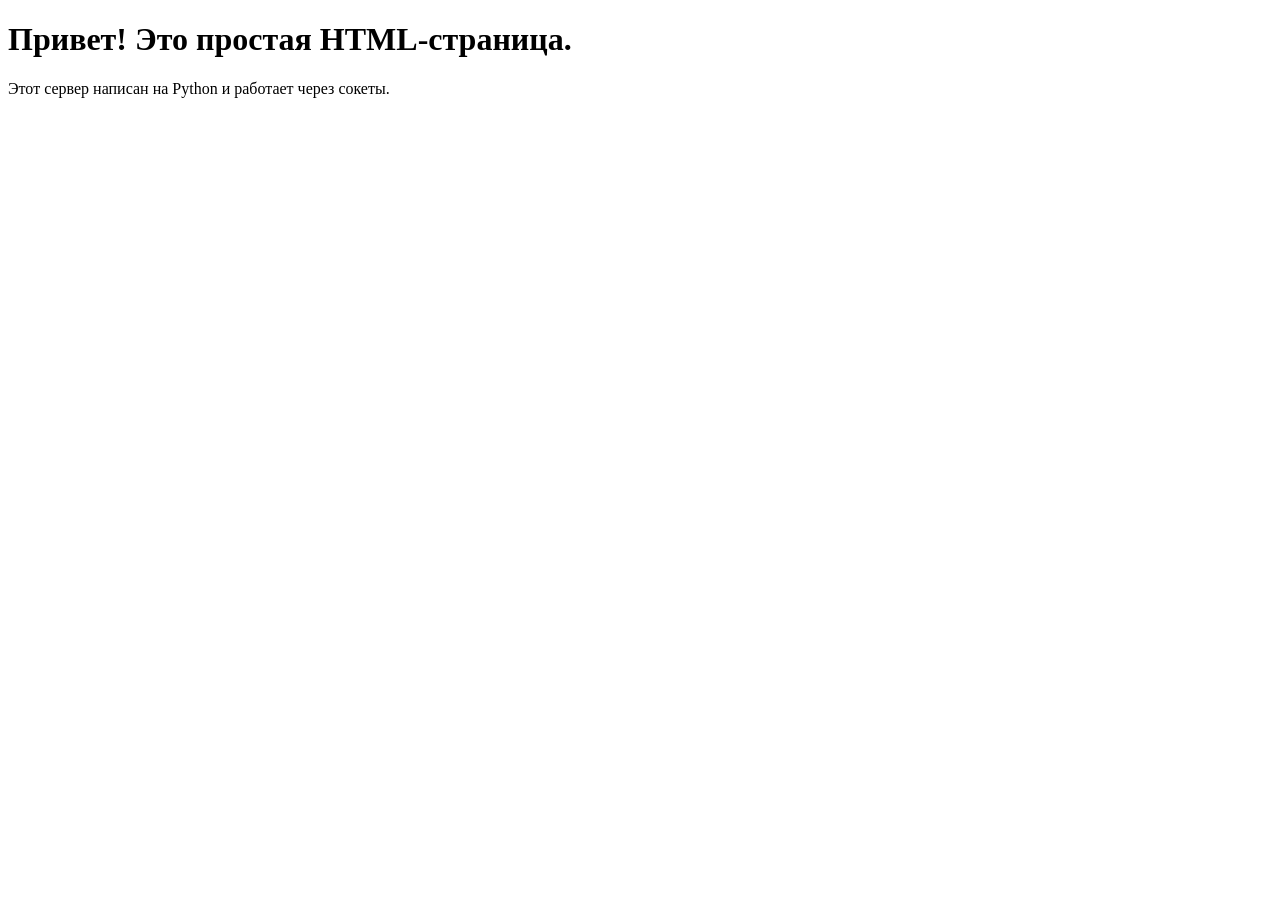
<file: students/k3341/laboratory_works/Kovalenko_Evgenii/laboratory_work_1/3/index.html>
<!DOCTYPE html>
<html>
<head>
    <title>Простой сервер на Python</title>
</head>
<body>
    <h1>Привет! Это простая HTML-страница.</h1>
    <p>Этот сервер написан на Python и работает через сокеты.</p>
</body>
</html>
</file>
